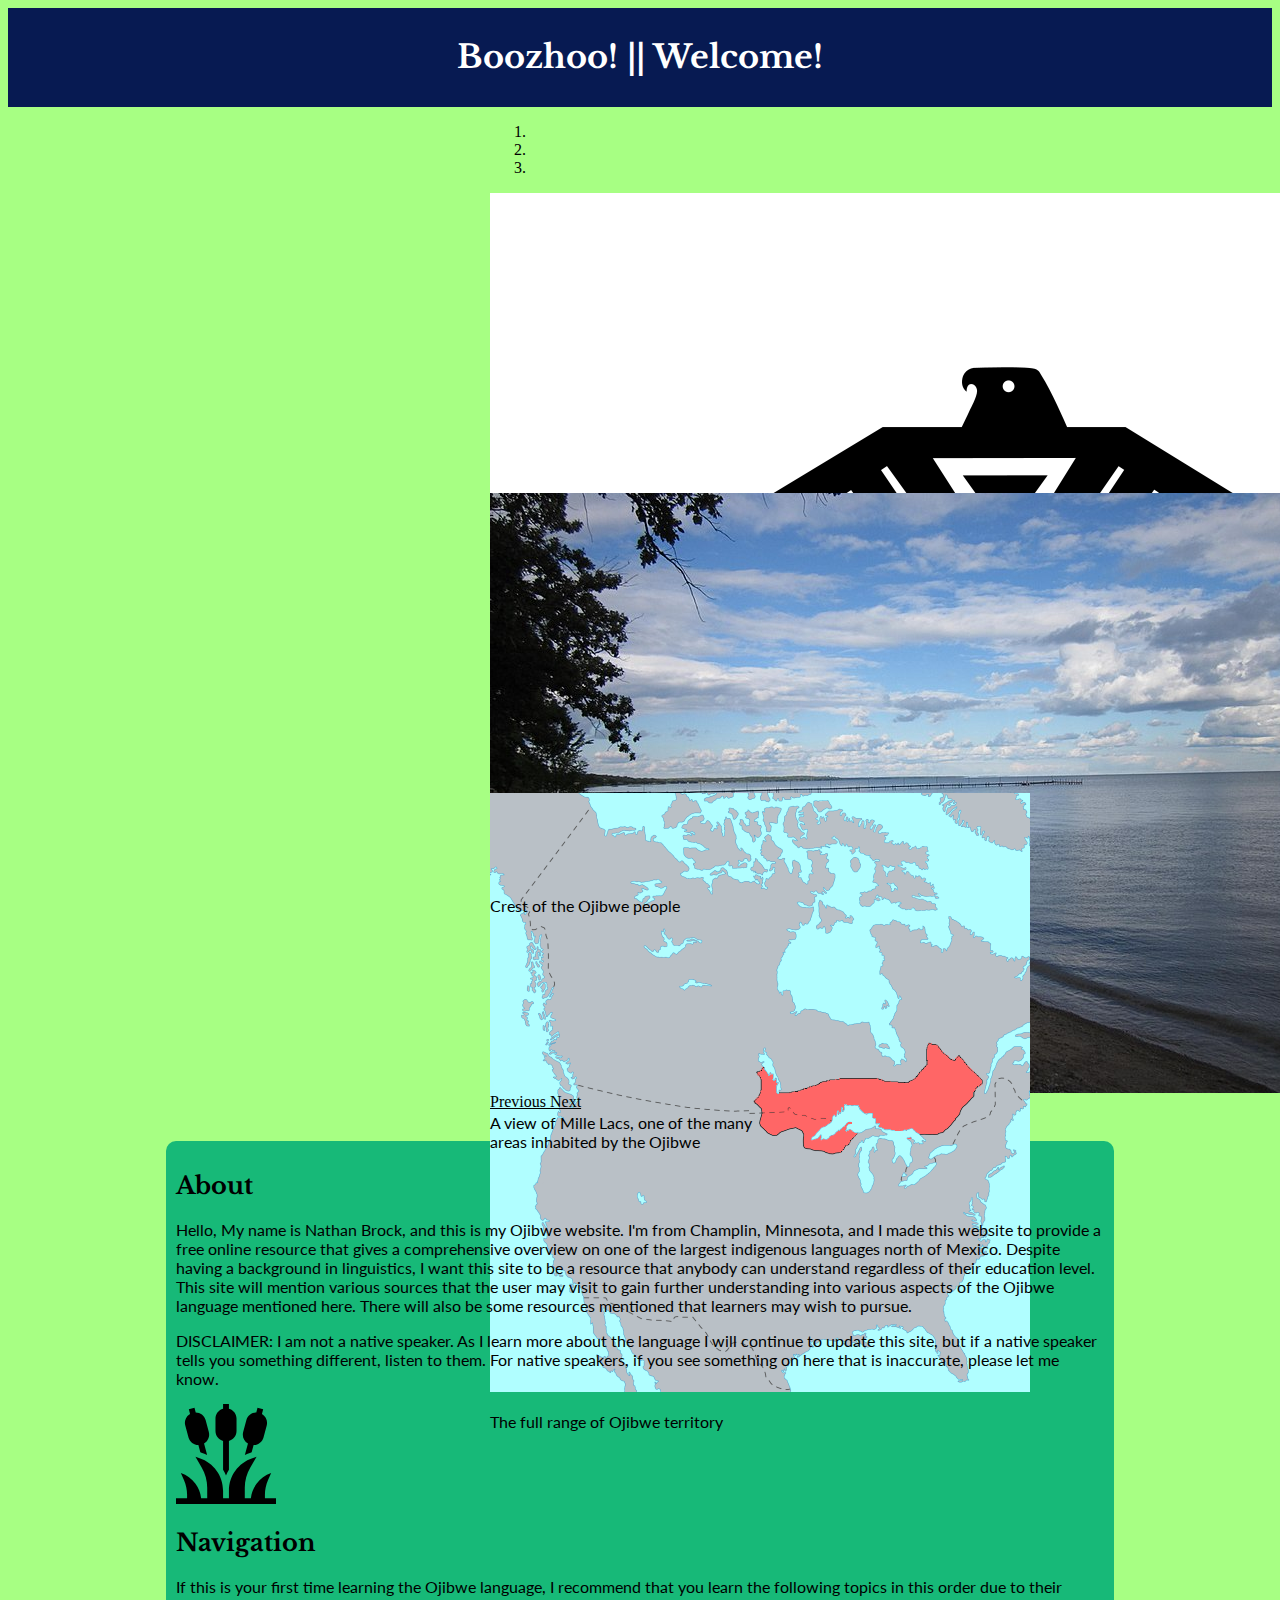
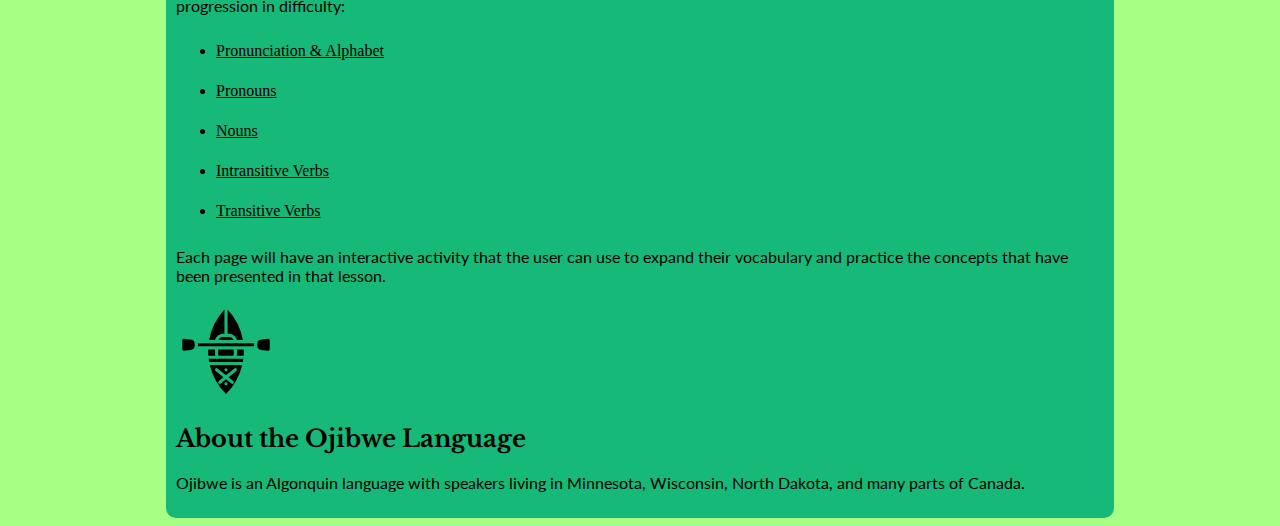
<file: index.html>
<!DOCTYPE html>
<html>
    <head>
        <title>Welcome Page</title>
        <link href="ojb_style.css" rel="stylesheet" type="text/css" />
        <!-- bootstrap jquery -->
    <script
    src="https://code.jquery.com/jquery-3.5.1.slim.min.js"
    integrity="sha384-DfXdz2htPH0lsSSs5nCTpuj/zy4C+OGpamoFVy38MVBnE+IbbVYUew+OrCXaRkfj"
    crossorigin="anonymous"
  ></script>
  <script
    src="https://cdn.jsdelivr.net/npm/popper.js@1.16.0/dist/umd/popper.min.js"
    integrity="sha384-Q6E9RHvbIyZFJoft+2mJbHaEWldlvI9IOYy5n3zV9zzTtmI3UksdQRVvoxMfooAo"
    crossorigin="anonymous"
  ></script>
  <!-- bootstrap cdn -->
  <link
    rel="stylesheet"
    href="https://stackpath.bootstrapcdn.com/bootstrap/4.5.0/css/bootstrap.min.css"
    integrity="sha384-9aIt2nRpC12Uk9gS9baDl411NQApFmC26EwAOH8WgZl5MYYxFfc+NcPb1dKGj7Sk"
    crossorigin="anonymous"
  />
  <script
    src="https://stackpath.bootstrapcdn.com/bootstrap/4.5.0/js/bootstrap.min.js"
    integrity="sha384-OgVRvuATP1z7JjHLkuOU7Xw704+h835Lr+6QL9UvYjZE3Ipu6Tp75j7Bh/kR0JKI"
    crossorigin="anonymous"
  ></script>

  <!-- Google fonts -->
  <link href="https://fonts.googleapis.com/css2?family=Libre+Baskerville&display=swap" rel="stylesheet">
  <link href="https://fonts.googleapis.com/css2?family=Lato&display=swap" rel="stylesheet">

    </head>

    <body>

        <div id="head">
            <h1>Boozhoo! || Welcome!</h1>
        </div>

        <div id="carousel" class="carousel slide" data-ride="carousel" data-interval="3000">
            <ol class="carousel-indicators">
              <li class="dash" data-target="#carousel" data-slide-to="0" class="active"></li>
              <li class="dash" data-target="#carousel" data-slide-to="1"></li>
              <li class="dash" data-target="#carousel" data-slide-to="2"></li>
            </ol>
            <div class="carousel-inner">
              <div class="carousel-item active">
                <img src="images/crest.png" class="d-block w-100" alt="crest">
                <div class="carousel-caption d-none d-md-block">
                  <p class="text">Crest of the Ojibwe people</p>
                </div>
              </div>
              <div class="carousel-item">
                <img src="images/mille_lacs.jpg" class="d-block w-100" alt="mille-lacs.">
                <div class="carousel-caption d-none d-md-block">
                  <p class="text">A view of Mille Lacs, one of the many areas inhabited by the Ojibwe</p>
                </div>
              </div>
              <div class="carousel-item">
                <img src="images/range.png" class="d-block w-100" alt="range">
                <div class="carousel-caption d-none d-md-block">
                  <p class="text">The full range of Ojibwe territory</p>
                </div>
              </div>
            </div>
            <a class="carousel-control-prev" href="#carousel" role="button" data-slide="prev">
              <span class="carousel-control-prev-icon" aria-hidden="true"></span>
              <span class="sr-only">Previous</span>
            </a>
            <a class="carousel-control-next" href="#carousel" role="button" data-slide="next">
              <span class="carousel-control-next-icon" aria-hidden="true"></span>
              <span class="sr-only">Next</span>
            </a>
          </div>

          <div class="content">
            <h2 id="about">About</h2>
            <p>Hello, My name is Nathan Brock, and this is my Ojibwe website. I'm from Champlin, Minnesota, and I made this website
                to provide a free online resource that 
                gives a comprehensive overview on one of the largest indigenous languages north of Mexico. Despite having a background 
                in linguistics, I want this site to be a resource that anybody can understand regardless of their education level.
                This site will mention various sources that the user may visit to gain further understanding into various aspects 
                of the Ojibwe language mentioned here. There will also be some resources mentioned that learners may wish to pursue.
            </p>
            <p>DISCLAIMER: I am not a native speaker. As I learn more about the language I will continue to update this site, but if a 
                native speaker tells you something different, listen to them. For native speakers, if you see something on here that is 
                inaccurate, please let me know.
            </p>
                <img src="images/reeds.svg" class="extra-images">

                <h2>Navigation</h2>
                <p>If this is your first time learning the Ojibwe language, I recommend that you learn the following
                    topics in this order due to their progression in difficulty: 
                </p>

                <ul>
                    <li class="nav-list"><a href="pronunciation.html">Pronunciation & Alphabet</a></li>
                    <li class="nav-list"><a href="pronouns.html">Pronouns</a></li>
                    <li class="nav-list"><a href="nouns.html">Nouns</a></li>
                    <li class="nav-list"><a href="intransitive_verbs.html">Intransitive Verbs</a></li>
                    <li class="nav-list"><a href="transitive_verbs.html">Transitive Verbs</a></li>
                </ul>

                <p>Each page will have an interactive activity that the user can use to expand their vocabulary and practice the concepts 
                that have been presented in that lesson.
                </p>

                <img src="images/canoe.svg" class="extra-images">

            <div class="abt_ojb">
                <h2>About the Ojibwe Language</h2>
                <p>Ojibwe is an Algonquin language with speakers living in Minnesota, Wisconsin, North Dakota, and many parts of Canada.</p>
            </div>
        </div>
    </div>
        
    </body>

</html>
</file>
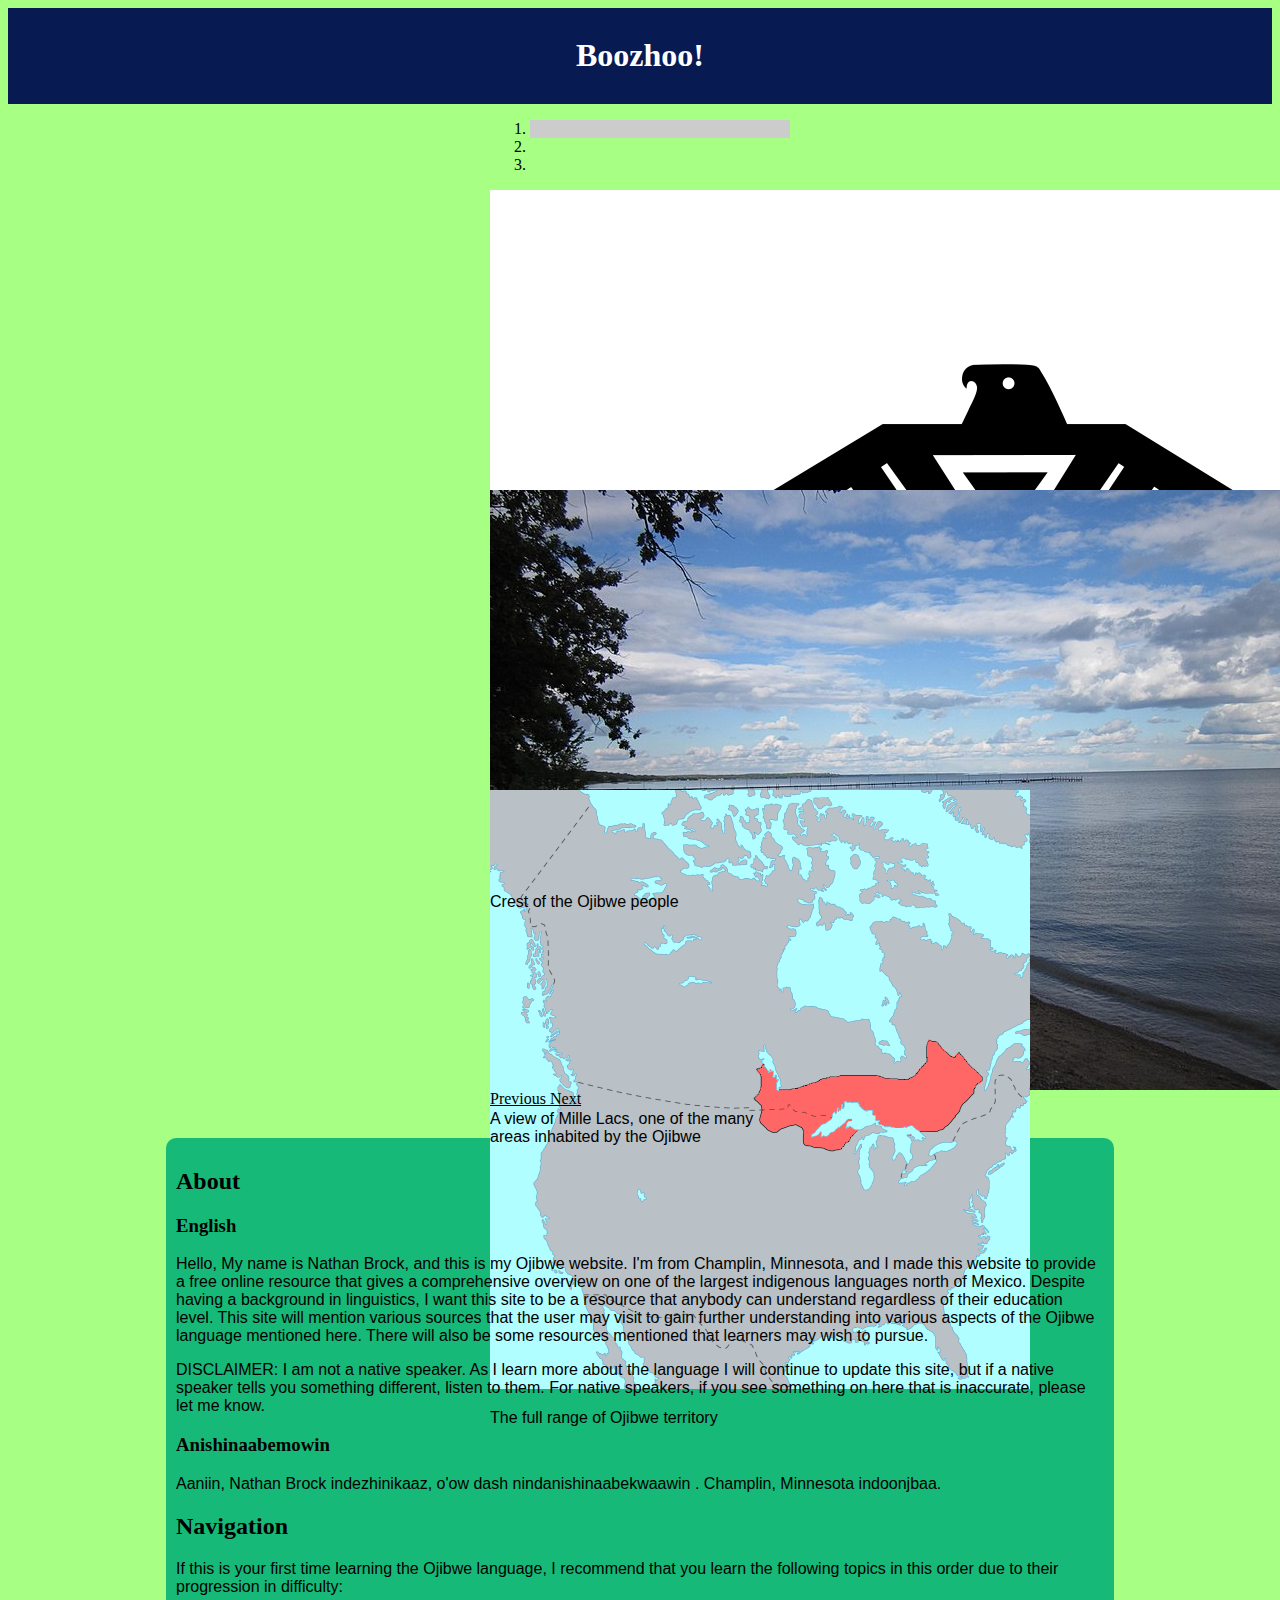
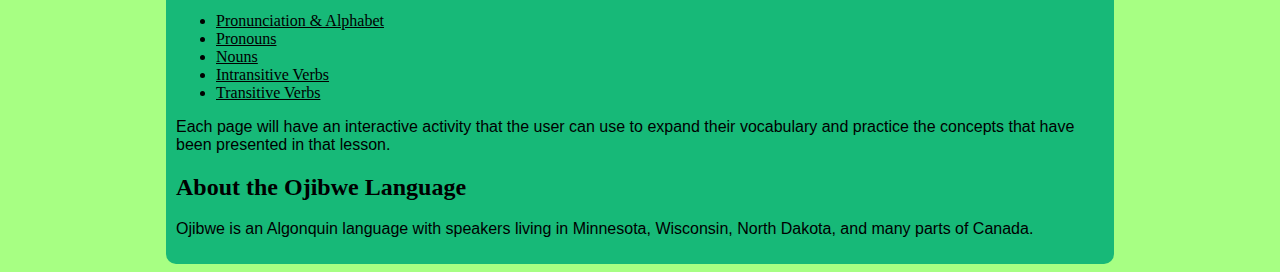
<file: homepage.html>
<!DOCTYPE html>
<html>
    <head>
        <title>Welcome Page</title>
        <link href="ojb_style.css" rel="stylesheet" type="text/css" />
        <!-- bootstrap jquery -->
    <script
    src="https://code.jquery.com/jquery-3.5.1.slim.min.js"
    integrity="sha384-DfXdz2htPH0lsSSs5nCTpuj/zy4C+OGpamoFVy38MVBnE+IbbVYUew+OrCXaRkfj"
    crossorigin="anonymous"
  ></script>
  <script
    src="https://cdn.jsdelivr.net/npm/popper.js@1.16.0/dist/umd/popper.min.js"
    integrity="sha384-Q6E9RHvbIyZFJoft+2mJbHaEWldlvI9IOYy5n3zV9zzTtmI3UksdQRVvoxMfooAo"
    crossorigin="anonymous"
  ></script>
  <!-- bootstrap cdn -->
  <link
    rel="stylesheet"
    href="https://stackpath.bootstrapcdn.com/bootstrap/4.5.0/css/bootstrap.min.css"
    integrity="sha384-9aIt2nRpC12Uk9gS9baDl411NQApFmC26EwAOH8WgZl5MYYxFfc+NcPb1dKGj7Sk"
    crossorigin="anonymous"
  />
  <script
    src="https://stackpath.bootstrapcdn.com/bootstrap/4.5.0/js/bootstrap.min.js"
    integrity="sha384-OgVRvuATP1z7JjHLkuOU7Xw704+h835Lr+6QL9UvYjZE3Ipu6Tp75j7Bh/kR0JKI"
    crossorigin="anonymous"
  ></script>
    </head>

    <body>

        <div id="head">
            <h1>Boozhoo!</h1>
        </div>

        <div id="carousel" class="carousel slide" data-ride="carousel" data-interval="3000">
            <ol class="carousel-indicators">
              <li data-target="#carousel" data-slide-to="0" class="active"></li>
              <li data-target="#carousel" data-slide-to="1"></li>
              <li data-target="#carousel" data-slide-to="2"></li>
            </ol>
            <div class="carousel-inner">
              <div class="carousel-item active">
                <img src="images/crest.png" class="d-block w-100" alt="crest">
                <div class="carousel-caption d-none d-md-block">
                  <p class="text">Crest of the Ojibwe people</p>
                </div>
              </div>
              <div class="carousel-item">
                <img src="images/mille_lacs.jpg" class="d-block w-100" alt="mille-lacs.">
                <div class="carousel-caption d-none d-md-block">
                  <p class="text">A view of Mille Lacs, one of the many areas inhabited by the Ojibwe</p>
                </div>
              </div>
              <div class="carousel-item">
                <img src="images/range.png" class="d-block w-100" alt="range">
                <div class="carousel-caption d-none d-md-block">
                  <p class="text">The full range of Ojibwe territory</p>
                </div>
              </div>
            </div>
            <a class="carousel-control-prev" href="#carousel" role="button" data-slide="prev">
              <span class="carousel-control-prev-icon" aria-hidden="true"></span>
              <span class="sr-only">Previous</span>
            </a>
            <a class="carousel-control-next" href="#carousel" role="button" data-slide="next">
              <span class="carousel-control-next-icon" aria-hidden="true"></span>
              <span class="sr-only">Next</span>
            </a>
          </div>

          <div class="content">
            <h2 id="about">About</h2>
            <h3>English</h3>
            <p>Hello, My name is Nathan Brock, and this is my Ojibwe website. I'm from Champlin, Minnesota, and I made this website
                to provide a free online resource that 
                gives a comprehensive overview on one of the largest indigenous languages north of Mexico. Despite having a background 
                in linguistics, I want this site to be a resource that anybody can understand regardless of their education level.
                This site will mention various sources that the user may visit to gain further understanding into various aspects 
                of the Ojibwe language mentioned here. There will also be some resources mentioned that learners may wish to pursue.
            </p>
            <p>DISCLAIMER: I am not a native speaker. As I learn more about the language I will continue to update this site, but if a 
                native speaker tells you something different, listen to them. For native speakers, if you see something on here that is 
                inaccurate, please let me know.
            </p>
            <h3>Anishinaabemowin</h3>
            <p>Aaniin, Nathan Brock indezhinikaaz, o'ow dash 
                nindanishinaabekwaawin <!--lit. my Ojibwe place until better translation found-->. 
                Champlin, Minnesota indoonjbaa.</p>

                <h2>Navigation</h2>
                <p>If this is your first time learning the Ojibwe language, I recommend that you learn the following
                    topics in this order due to their progression in difficulty: 
                </p>

                <ul>
                    <li><a href="pronunciation.html">Pronunciation & Alphabet</a></li>
                    <li><a href="pronouns.html">Pronouns</a></li>
                    <li><a href="nouns.html">Nouns</a></li>
                    <li><a href="intransitive_verbs.html">Intransitive Verbs</a></li>
                    <li><a href="transitive_verbs.html">Transitive Verbs</a></li>
                </ul>

                <p>Each page will have an interactive activity that the user can use to expand their vocabulary and practice the concepts 
                that have been presented in that lesson.
                </p>

            <div class="abt_ojb">
                <h2>About the Ojibwe Language</h2>
                <p>Ojibwe is an Algonquin language with speakers living in Minnesota, Wisconsin, North Dakota, and many parts of Canada.</p>
            </div>
        </div>
    </div>
        
    </body>

</html>
</file>
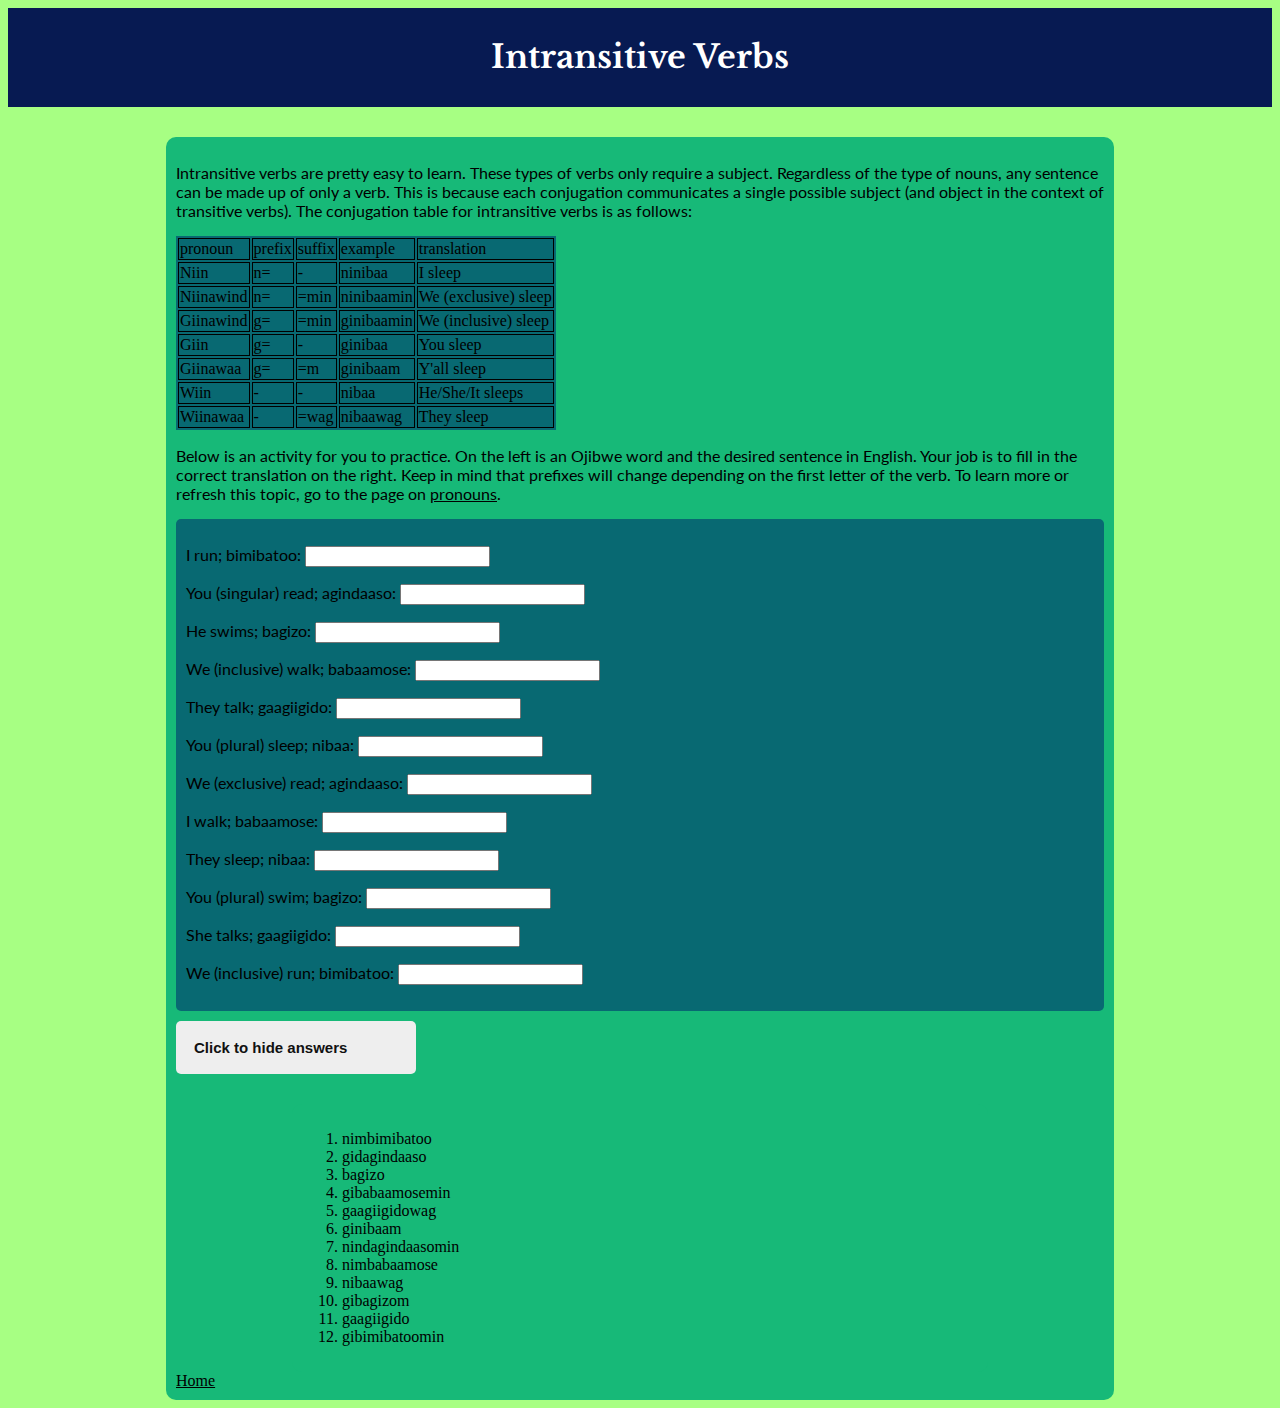
<file: intransitive_verbs.html>
<!DOCTYPE html>
<html>
    <head>
        <title>Intransitive Verbs</title>
        <link href="ojb_style.css" rel="stylesheet" type="text/css" />
                <!-- bootstrap jquery -->
    <script
    src="https://code.jquery.com/jquery-3.5.1.slim.min.js"
    integrity="sha384-DfXdz2htPH0lsSSs5nCTpuj/zy4C+OGpamoFVy38MVBnE+IbbVYUew+OrCXaRkfj"
    crossorigin="anonymous"
  ></script>
  <script
    src="https://cdn.jsdelivr.net/npm/popper.js@1.16.0/dist/umd/popper.min.js"
    integrity="sha384-Q6E9RHvbIyZFJoft+2mJbHaEWldlvI9IOYy5n3zV9zzTtmI3UksdQRVvoxMfooAo"
    crossorigin="anonymous"
  ></script>
  <!-- bootstrap cdn -->
  <link
    rel="stylesheet"
    href="https://stackpath.bootstrapcdn.com/bootstrap/4.5.0/css/bootstrap.min.css"
    integrity="sha384-9aIt2nRpC12Uk9gS9baDl411NQApFmC26EwAOH8WgZl5MYYxFfc+NcPb1dKGj7Sk"
    crossorigin="anonymous"
  />
  <script
    src="https://stackpath.bootstrapcdn.com/bootstrap/4.5.0/js/bootstrap.min.js"
    integrity="sha384-OgVRvuATP1z7JjHLkuOU7Xw704+h835Lr+6QL9UvYjZE3Ipu6Tp75j7Bh/kR0JKI"
    crossorigin="anonymous"
  ></script>
  
  <!-- Google fonts -->
  <link href="https://fonts.googleapis.com/css2?family=Libre+Baskerville&display=swap" rel="stylesheet">
  <link href="https://fonts.googleapis.com/css2?family=Lato&display=swap" rel="stylesheet">

    </head>
    <body>
        <div id="head">
            <h1>Intransitive Verbs</h1>
        </div>

        <div class="content">
            <p>Intransitive verbs are pretty easy to learn. These types of verbs only require a subject. Regardless of the type of nouns, any 
                sentence can be made up of only a verb. This is because each conjugation communicates a single possible subject (and object 
                in the context of transitive verbs). The conjugation table for intransitive verbs is as follows:
            </p>
            <table>
                <thead>
                    <tr>
                        <td>pronoun</td>
                        <td>prefix</td>
                        <td>suffix</td>
                        <td>example</td>
                        <td>translation</td>
                    </tr>
                </thead>
                <tbody>
                    <tr>
                        <td>Niin</td>
                        <td>n=</td>
                        <td>-</td>
                        <td>ninibaa</td>
                        <td>I sleep</td>
                    </tr>
                    <tr>
                        <td>Niinawind</td>
                        <td>n=</td>
                        <td>=min</td>
                        <td>ninibaamin</td>
                        <td>We (exclusive) sleep</td>
                    </tr>
                    <tr>
                        <td>Giinawind</td>
                        <td>g=</td>
                        <td>=min</td>
                        <td>ginibaamin</td>
                        <td>We (inclusive) sleep</td>
                    </tr>
                    <tr>
                        <td>Giin</td>
                        <td>g=</td>
                        <td>-</td>
                        <td>ginibaa</td>
                        <td>You sleep</td>
                    </tr>
                    <tr>
                        <td>Giinawaa</td>
                        <td>g=</td>
                        <td>=m</td>
                        <td>ginibaam</td>
                        <td>Y'all sleep</td>
                    </tr>
                    <tr>
                        <td>Wiin</td>
                        <td>-</td>
                        <td>-</td>
                        <td>nibaa</td>
                        <td>He/She/It sleeps</td>
                    </tr>
                    <tr>
                        <td>Wiinawaa</td>
                        <td>-</td>
                        <td>=wag</td>
                        <td>nibaawag</td>
                        <td>They sleep</td>
                    </tr>
                </tbody>
            </table>
            <p>Below is an activity for you to practice. On the left is an Ojibwe word and the desired sentence in English. Your job is to 
                fill in the correct translation on the right. Keep in mind that prefixes will change depending on the first letter of the 
                verb. To learn more or refresh this topic, go to the page on <a href="pronouns.html">pronouns</a>.
            </p>

            <form>
                <p>I run; bimibatoo: <input type="text" id="word1" name="word1" size="20" onchange="validate1(this);"/></p>
                <p>You (singular) read; agindaaso: <input type="text" id="word2" name="word2" size="20" onchange="validate2(this);" /></p>
                <p>He swims; bagizo: <input type="text" id="word3" name="word3" size="20" onchange="validate3(this);"/></p>
                <p>We (inclusive) walk; babaamose: <input type="text" id="word4" name="word4" size="20" onchange="validate4(this);"/></p>
                <p>They talk; gaagiigido: <input type="text" id="word5" name="word5" size="20" onchange="validate5(this);"/></p>
                <p>You (plural) sleep; nibaa: <input type="text" id="word6" name="word6" size="20" onchange="validate6(this);"/></p>
                <p>We (exclusive) read; agindaaso: <input type="text" id="word7" name="word7" size="20" onchange="validate7(this);"/></p>
                <p>I walk; babaamose: <input type="text" id="word8" name="word8" size="20" onchange="validate8(this);"/></p>
                <p>They sleep; nibaa: <input type="text" id="word9" name="word9" size="20" onchange="validate9(this);"/></p>
                <p>You (plural) swim; bagizo: <input type="text" id="word10" name="word10" size="20" onchange="validate10(this);"/></p>
                <p>She talks; gaagiigido: <input type="text" id="word11" name="word11" size="20" onchange="validate11(this);"/></p>
                <p>We (inclusive) run; bimibatoo: <input type="text" id="word12" name="word12" size="20" onchange="validate12(this);"/></p>
                <!--
                <p>word13: <input type="text" id="word13" name="word13" size="20" /></p>
                <p>word14: <input type="text" id="word14" name="word14" size="20" /></p>
                <p>word15: <input type="text" id="word15" name="word15" size="20" /></p>
                <p>word16: <input type="text" id="word16" name="word16" size="20" /></p>-->
            </form>

            <button type="button" class="collapsible">Click to hide answers</button>
            <div class="content">
                <ol>
                    <li>nimbimibatoo</li>
                    <li>gidagindaaso</li>
                    <li>bagizo</li>
                    <li>gibabaamosemin</li>
                    <li>gaagiigidowag</li>
                    <li>ginibaam</li>
                    <li>nindagindaasomin</li>
                    <li>nimbabaamose</li>
                    <li>nibaawag</li>
                    <li>gibagizom</li>
                    <li>gaagiigido</li>
                    <li>gibimibatoomin</li>
                </ol>
            </div>

            <a href="index.html">Home</a>
        </div>
        <script src="intransitive_verbs_activity.js"></script>
    </body>
</html>
</file>
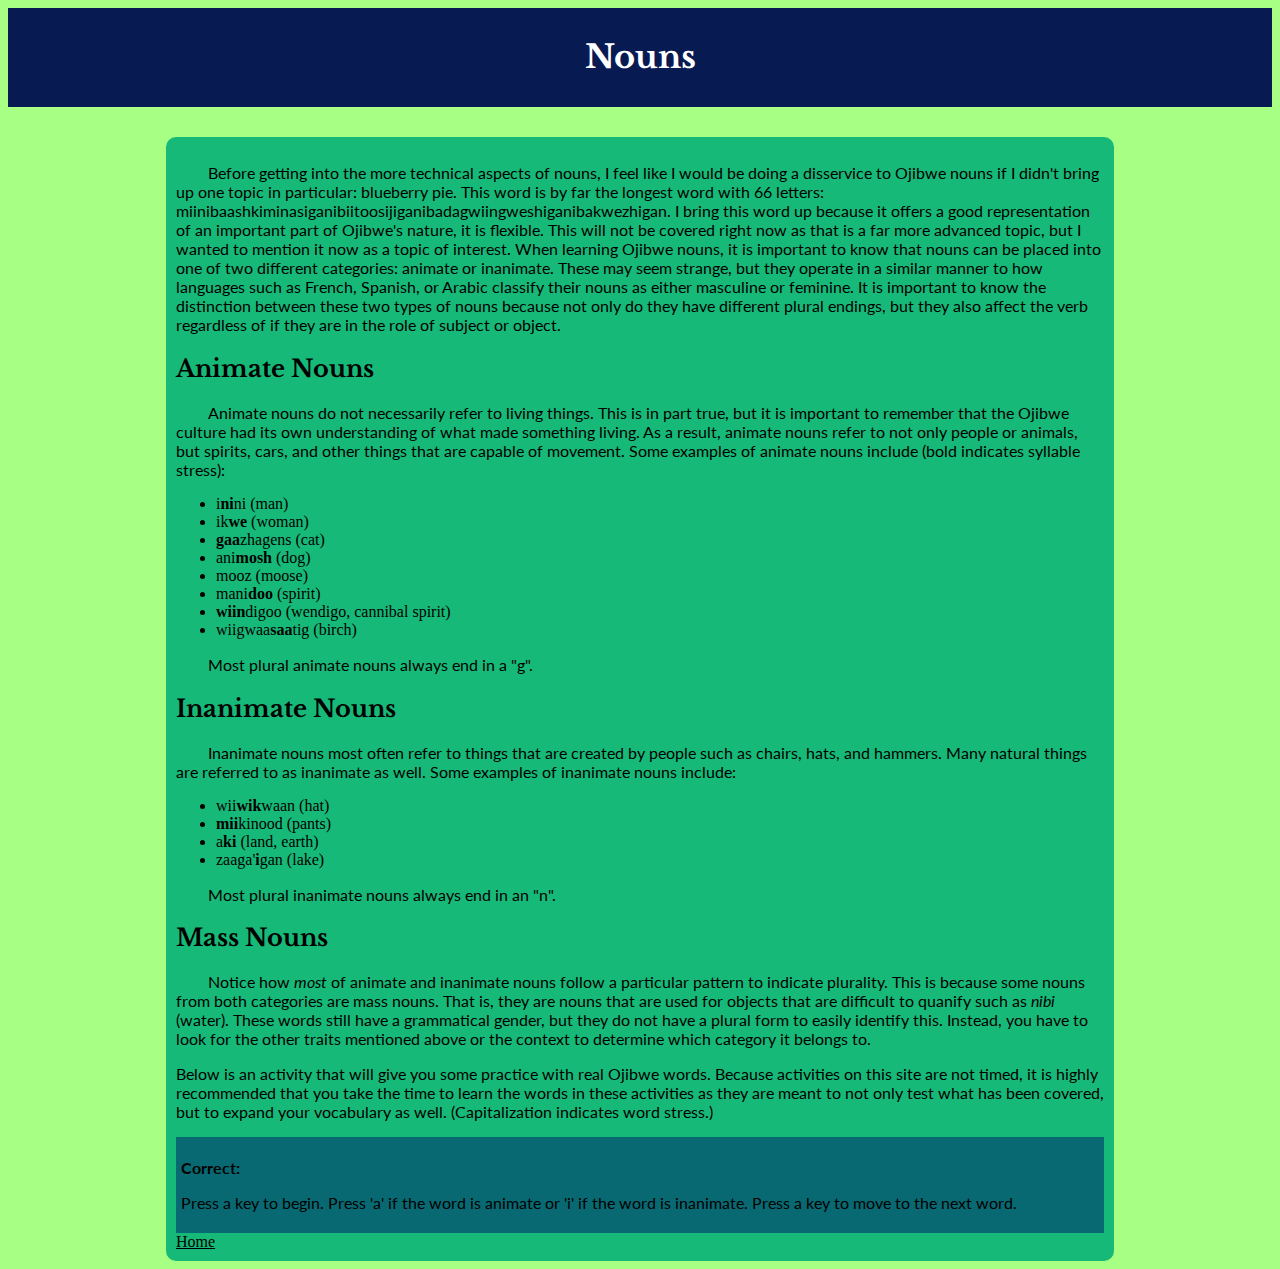
<file: nouns.html>
<!DOCTYPE html>
<html>
    <head>
        <title>Nouns</title>
        <link href="ojb_style.css" rel="stylesheet" type="text/css" />
                <!-- bootstrap jquery -->
    <script
    src="https://code.jquery.com/jquery-3.5.1.slim.min.js"
    integrity="sha384-DfXdz2htPH0lsSSs5nCTpuj/zy4C+OGpamoFVy38MVBnE+IbbVYUew+OrCXaRkfj"
    crossorigin="anonymous"
  ></script>
  <script
    src="https://cdn.jsdelivr.net/npm/popper.js@1.16.0/dist/umd/popper.min.js"
    integrity="sha384-Q6E9RHvbIyZFJoft+2mJbHaEWldlvI9IOYy5n3zV9zzTtmI3UksdQRVvoxMfooAo"
    crossorigin="anonymous"
  ></script>
  <!-- bootstrap cdn -->
  <link
    rel="stylesheet"
    href="https://stackpath.bootstrapcdn.com/bootstrap/4.5.0/css/bootstrap.min.css"
    integrity="sha384-9aIt2nRpC12Uk9gS9baDl411NQApFmC26EwAOH8WgZl5MYYxFfc+NcPb1dKGj7Sk"
    crossorigin="anonymous"
  />
  <script
    src="https://stackpath.bootstrapcdn.com/bootstrap/4.5.0/js/bootstrap.min.js"
    integrity="sha384-OgVRvuATP1z7JjHLkuOU7Xw704+h835Lr+6QL9UvYjZE3Ipu6Tp75j7Bh/kR0JKI"
    crossorigin="anonymous"
  ></script>
  
  <!-- Google fonts -->
  <link href="https://fonts.googleapis.com/css2?family=Libre+Baskerville&display=swap" rel="stylesheet">
  <link href="https://fonts.googleapis.com/css2?family=Lato&display=swap" rel="stylesheet">
  
    </head>
    <body>
        <div id="head">
            <h1>Nouns</h1>
        </div>
        <div class="content">
            <p style = "text-indent: 2em;">Before getting into the more technical aspects of nouns, I feel like I would 
                be doing a disservice to Ojibwe nouns if I didn't bring up one topic in particular: blueberry pie. 
                This word is by far the longest word with 66 letters: miinibaashkiminasiganibiitoosijiganibadagwiingweshiganibakwezhigan.
                I bring this word up because it offers a good representation of an important part of Ojibwe's nature, it is flexible.
                This will not be covered right now as that is a far more advanced topic, but I wanted to mention it now as a topic of interest. 
                When learning Ojibwe nouns, it is important to know that nouns can be placed into one of two different categories: animate 
                or inanimate. These may seem strange, but they operate in a similar manner to how languages such as French, Spanish, or 
                Arabic classify their nouns as either masculine or feminine. It is important to know the distinction between these two 
                types of nouns because not only do they have different plural endings, but they also affect the verb regardless of if 
                they are in the role of subject or object.
            </p>
            <h2>Animate Nouns</h2>
                <p style = "text-indent: 2em;">  
                Animate nouns do not necessarily refer to living things. This is in part true, but it is important to remember that 
                the Ojibwe culture had its own understanding of what made something living. As a result, animate nouns refer to 
                not only people or animals, but spirits, cars, and other things that are capable of movement. Some examples of 
                animate nouns include (bold indicates syllable stress):
                </p>

                <ul>
                    <li>i<b>ni</b>ni (man)</li>
                    <li>ik<b>we</b> (woman)</li>
                    <li><b>gaa</b>zhagens (cat)</li>
                    <li>ani<b>mosh</b> (dog)</li>
                    <li>mooz (moose)</li>
                    <li>mani<b>doo</b> (spirit)</li>
                    <li><b>wiin</b>digoo (wendigo, cannibal spirit)</li>
                    <li>wiigwaa<b>saa</b>tig (birch)</li>
                </ul>

                <p style = "text-indent: 2em;">Most plural animate nouns always end in a "g".
                </p>
            <h2>Inanimate Nouns</h2>
                <p style = "text-indent: 2em;">
                    Inanimate nouns most often refer to things that are created by people such as chairs, hats, and hammers. Many 
                    natural things are referred to as inanimate as well. Some examples of inanimate nouns include:
                </p>

                <ul>
                    <li>wii<b>wik</b>waan (hat)</li>
                    <li><b>mii</b>kinood (pants)</li>
                    <li>a<b>ki</b> (land, earth)</li>
                    <li>zaaga'<b>i</b>gan (lake)</li>
                </ul>

                <p style = "text-indent: 2em;">
                    Most plural inanimate nouns always end in an "n".
                </p>

                <h2>Mass Nouns</h2>
                <p style= "text-indent: 2em;">Notice how <i>most</i> of animate and inanimate nouns follow a particular pattern to 
                indicate plurality. This is because some nouns from both categories are mass nouns. That is, they are nouns that are 
                used for objects that are difficult to quanify such as <i>nibi</i> (water). These words still have a grammatical gender, 
                but they do not have a plural form to easily identify this. Instead, you have to look for the other traits mentioned 
                above or the context to determine which category it belongs to.</p>
                
                <p>Below is an activity that will give you some practice with real Ojibwe words. Because activities on this site are 
                    not timed, it is highly recommended that you take the time to learn the words in these activities as they are meant 
                    to not only test what has been covered, but to expand your vocabulary as well. (Capitalization indicates word 
                    stress.)
                </p>

            <div class="activity">
                <div class="win">
                    <p>Correct:</p>
                    <p id="answer"></p>
                    <p id="wins"></p>
                </div>
                <p>Press a key to begin. Press 'a' if the word is animate or 'i' if the word is inanimate. Press a key to move to the 
                    next word.
                </p>
                <p id="word"></p>
            </div>
            <a href="index.html">Home</a>
        </div>
        <script src="noun_activity.js"></script>
    </body>
</html>
</file>
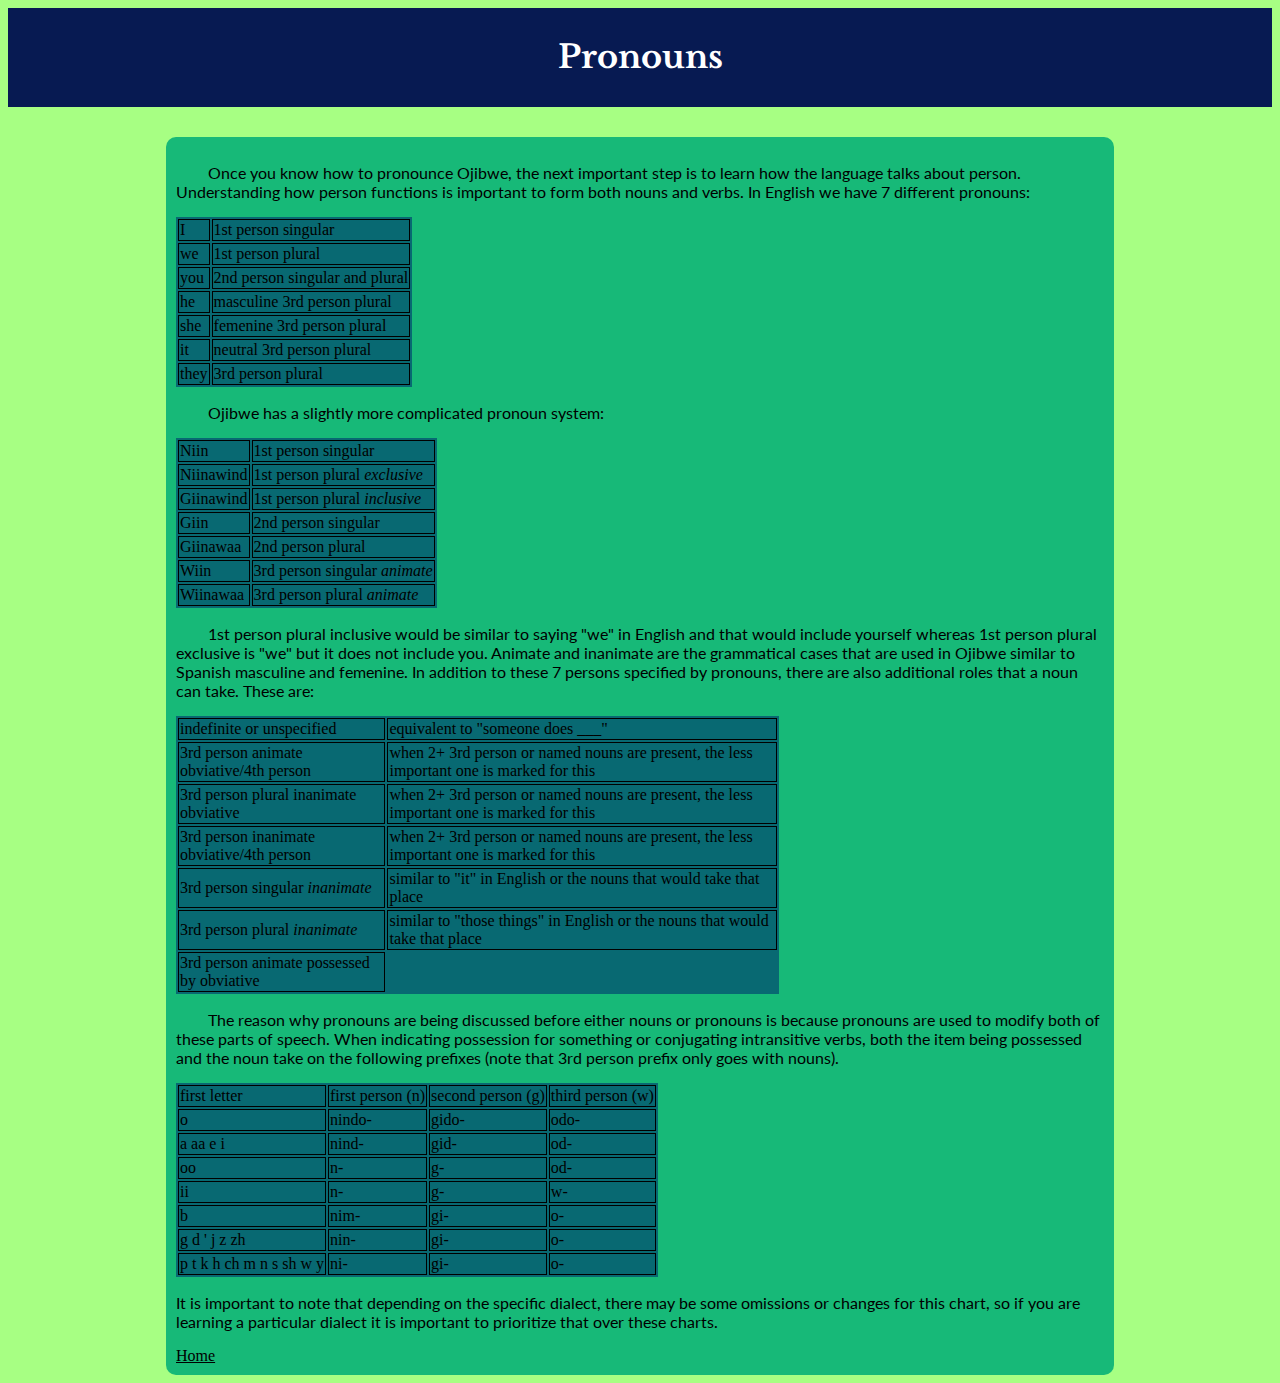
<file: pronouns.html>
<!DOCTYPE html>
<html>
    <head>
        <title>Pronouns</title>
        <link href="ojb_style.css" rel="stylesheet" type="text/css" />
                <!-- bootstrap jquery -->
    <script
    src="https://code.jquery.com/jquery-3.5.1.slim.min.js"
    integrity="sha384-DfXdz2htPH0lsSSs5nCTpuj/zy4C+OGpamoFVy38MVBnE+IbbVYUew+OrCXaRkfj"
    crossorigin="anonymous"
  ></script>
  <script
    src="https://cdn.jsdelivr.net/npm/popper.js@1.16.0/dist/umd/popper.min.js"
    integrity="sha384-Q6E9RHvbIyZFJoft+2mJbHaEWldlvI9IOYy5n3zV9zzTtmI3UksdQRVvoxMfooAo"
    crossorigin="anonymous"
  ></script>
  <!-- bootstrap cdn -->
  <link
    rel="stylesheet"
    href="https://stackpath.bootstrapcdn.com/bootstrap/4.5.0/css/bootstrap.min.css"
    integrity="sha384-9aIt2nRpC12Uk9gS9baDl411NQApFmC26EwAOH8WgZl5MYYxFfc+NcPb1dKGj7Sk"
    crossorigin="anonymous"
  />
  <script
    src="https://stackpath.bootstrapcdn.com/bootstrap/4.5.0/js/bootstrap.min.js"
    integrity="sha384-OgVRvuATP1z7JjHLkuOU7Xw704+h835Lr+6QL9UvYjZE3Ipu6Tp75j7Bh/kR0JKI"
    crossorigin="anonymous"
  ></script>

  
  <!-- Google fonts -->
  <link href="https://fonts.googleapis.com/css2?family=Libre+Baskerville&display=swap" rel="stylesheet">
  <link href="https://fonts.googleapis.com/css2?family=Lato&display=swap" rel="stylesheet">

    </head>
    <body>
        <div id="head">
            <h1>Pronouns</h1>
        </div>
        <div class="content">
            <p style="text-indent: 2em;">Once you know how to pronounce Ojibwe, the next important step is to learn how the language talks 
            about person. Understanding how person functions is important to form both nouns and verbs. In English we have 7 different 
            pronouns:</p>
            <table>
                <tr>
                    <td>I</td>
                    <td>1st person singular</td>
                </tr>
                <tr>
                    <td>we</td>
                    <td>1st person plural</td>
                </tr>
                <tr>
                    <td>you</td>
                    <td>2nd person singular and plural</td>
                </tr>
                <tr>
                    <td>he</td>
                    <td>masculine 3rd person plural</td>
                </tr>
                <tr>
                    <td>she</td>
                    <td>femenine 3rd person plural</td>
                </tr>
                <tr>
                    <td>it</td>
                    <td>neutral 3rd person plural</td>
                </tr>
                <tr>
                    <td>they</td>
                    <td>3rd person plural</td>
                </tr>
            </table>
            <p style="text-indent: 2em;">
            Ojibwe has a slightly more complicated pronoun system:</p>
            <table>
                <tr>
                    <td>Niin</td>
                    <td>1st person singular</td>
                </tr>
                <tr>
                    <td>Niinawind</td>
                    <td>1st person plural <i>exclusive</i></td>
                </tr>
                <tr>
                    <td>Giinawind</td>
                    <td>1st person plural <i>inclusive</i></td>
                </tr>
                <tr>
                    <td>Giin</td>
                    <td>2nd person singular</td>
                </tr>
                <tr>
                    <td>Giinawaa</td>
                    <td>2nd person plural</td>
                </tr>
                <tr>
                    <td>Wiin</td>
                    <td>3rd person singular <i>animate</i></td>
                </tr>
                <tr>
                    <td>Wiinawaa</td>
                    <td>3rd person plural <i>animate</i></td>
                </tr>
            </table>

            <p style="text-indent: 2em;">1st person plural inclusive would be similar to saying "we" in English and that would include 
                yourself whereas 1st person plural exclusive is "we" but it does not include you. Animate and inanimate are the 
                grammatical cases that are used in Ojibwe similar to Spanish masculine and femenine.
                In addition to these 7 persons specified by pronouns, there are also additional roles that a noun 
                can take. These are: </p>
            <table>
                <tr>
                    <td>indefinite or unspecified</td>
                    <td>equivalent to "someone does ___"</td>
                </tr>
                <tr>
                    <td>3rd person animate obviative/4th person</td>
                    <td>when 2+ 3rd person or named nouns are present, the less important one is marked for this</td>
                </tr>
                <tr>
                    <td>3rd person plural inanimate obviative</td>
                    <td>when 2+ 3rd person or named nouns are present, the less important one is marked for this</td>
                </tr>
                <tr>
                    <td>3rd person inanimate obviative/4th person</td>
                    <td>when 2+ 3rd person or named nouns are present, the less important one is marked for this</td>
                </tr>
                <tr>
                    <td>3rd person singular <i>inanimate</i></td>
                    <td>similar to "it" in English or the nouns that would take that place</td>
                </tr>
                <tr>
                    <td>3rd person plural <i>inanimate</i></td>
                    <td>similar to "those things" in English or the nouns that would take that place</td>
                </tr>
                <tr>
                    <td>3rd person animate possessed by obviative</td>
                </tr>
            </table>

            <p style="text-indent: 2em;">The reason why pronouns are being discussed before either nouns or pronouns is because pronouns 
            are used to modify both of these parts of speech. When indicating possession for something or conjugating intransitive verbs, 
            both the item being possessed and the noun take on the following prefixes (note that 3rd person prefix only goes with nouns).</p>

            <table>
                <tr>
                    <td>first letter</td>
                    <td>first person (n)</td>
                    <td>second person (g)</td>
                    <td>third person (w)</td>
                </tr>
                <tr>
                    <td>o</td>
                    <td>nindo-</td>
                    <td>gido-</td>
                    <td>odo-</td>
                </tr>
                <tr>
                    <td>a aa e i</td>
                    <td>nind-</td>
                    <td>gid-</td>
                    <td>od-</td>
                </tr>
                <tr>
                    <td>oo</td>
                    <td>n-</td>
                    <td>g-</td>
                    <td>od-</td>
                </tr>
                <tr>
                    <td>ii</td>
                    <td>n-</td>
                    <td>g-</td>
                    <td>w-</td>
                </tr>
                <tr>
                    <td>b</td>
                    <td>nim-</td>
                    <td>gi-</td>
                    <td>o-</td>
                </tr>
                <tr>
                    <td>g d ' j z zh</td>
                    <td>nin-</td>
                    <td>gi-</td>
                    <td>o-</td>
                </tr>
                <tr>
                    <td>p t k h ch m n s sh w y</td>
                    <td>ni-</td>
                    <td>gi-</td>
                    <td>o-</td>
                </tr>
            </table>

            <p>It is important to note that depending on the specific dialect, there may be some omissions or changes for this chart, 
                so if you are learning a particular dialect it is important to prioritize that over these charts.
            </p>

            <a href="index.html">Home</a>
        </div>
    </body>
</html>
</file>
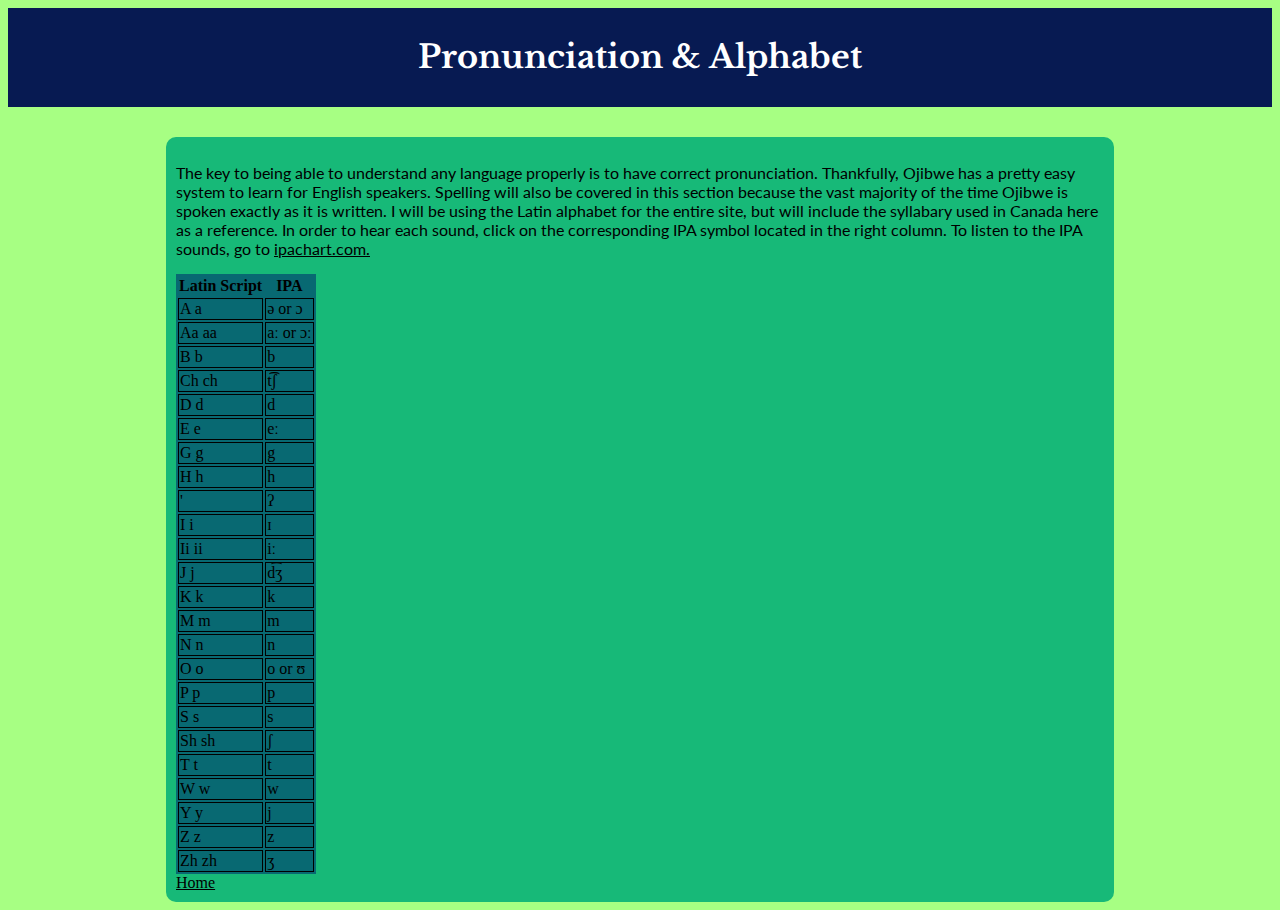
<file: pronunciation.html>
<!DOCTYPE html>
<html>
    <head>
        <title>Pronunciation & Alphabet</title>
        <link href="ojb_style.css" rel="stylesheet" type="text/css" />
                <!-- bootstrap jquery -->
    <script
    src="https://code.jquery.com/jquery-3.5.1.slim.min.js"
    integrity="sha384-DfXdz2htPH0lsSSs5nCTpuj/zy4C+OGpamoFVy38MVBnE+IbbVYUew+OrCXaRkfj"
    crossorigin="anonymous"
  ></script>
  <script
    src="https://cdn.jsdelivr.net/npm/popper.js@1.16.0/dist/umd/popper.min.js"
    integrity="sha384-Q6E9RHvbIyZFJoft+2mJbHaEWldlvI9IOYy5n3zV9zzTtmI3UksdQRVvoxMfooAo"
    crossorigin="anonymous"
  ></script>
  <!-- bootstrap cdn -->
  <link
    rel="stylesheet"
    href="https://stackpath.bootstrapcdn.com/bootstrap/4.5.0/css/bootstrap.min.css"
    integrity="sha384-9aIt2nRpC12Uk9gS9baDl411NQApFmC26EwAOH8WgZl5MYYxFfc+NcPb1dKGj7Sk"
    crossorigin="anonymous"
  />
  <script
    src="https://stackpath.bootstrapcdn.com/bootstrap/4.5.0/js/bootstrap.min.js"
    integrity="sha384-OgVRvuATP1z7JjHLkuOU7Xw704+h835Lr+6QL9UvYjZE3Ipu6Tp75j7Bh/kR0JKI"
    crossorigin="anonymous"
  ></script>

  <!-- Google fonts -->
  <link href="https://fonts.googleapis.com/css2?family=Libre+Baskerville&display=swap" rel="stylesheet">
  <link href="https://fonts.googleapis.com/css2?family=Lato&display=swap" rel="stylesheet">

    </head>
    <body>
        <div id="head">
            <h1>Pronunciation & Alphabet</h1>
        </div>

        <div class="content">
            <p>The key to being able to understand any language properly is to have correct 
                pronunciation. Thankfully, Ojibwe has a pretty easy system to learn for English
                speakers. Spelling will also be covered in this section because the vast majority
                of the time Ojibwe is spoken exactly as it is written. I will be using the Latin 
                alphabet for the entire site, but will include the syllabary used in Canada here
                as a reference. In order to hear each sound, click on the corresponding IPA symbol
                located in the right column. To listen to the IPA sounds, go to 
                <a href="https://www.ipachart.com/">ipachart.com.</a>
            </p>

            <table>
                <thead>
                    <tr>
                        <th>Latin Script</th>
                        <th>IPA</th>
                    </tr>
                </thead>
                <tbody>
                    <tr>
                        <td>A a</td>
                        <td>ə or ɔ</td>
                    </tr>
                    <tr>
                        <td>Aa aa</td>
                        <td>aː or ɔː</td>
                    </tr>
                    <tr>
                        <td>B b</td>
                        <td>b</td>
                    </tr>
                    <tr>
                        <td>Ch ch</td>
                        <td>t͡ʃ</td>
                    </tr>
                    <tr>
                        <td>D d</td>
                        <td>d</td>
                    </tr>
                    <tr>
                        <td>E e</td>
                        <td>eː</td>
                    </tr>
                    <tr>
                        <td>G g</td>
                        <td>g</td>
                    </tr>
                    <tr>
                        <td>H h</td>
                        <td>h</td>
                    </tr>
                    <tr>
                        <td>'</td>
                        <td>ʔ</td>
                    </tr>
                    <tr>
                        <td>I i</td>
                        <td>ɪ</td>
                    </tr>
                    <tr>
                        <td>Ii ii</td>
                        <td>iː</td>
                    </tr>
                    <tr>
                        <td>J j</td>
                        <td>d͡ʒ</td>
                    </tr>
                    <tr>
                        <td>K k</td>
                        <td>k</td>
                    </tr>
                    <tr>
                        <td>M m</td>
                        <td>m</td>
                    </tr>
                    <tr>
                        <td>N n</td>
                        <td>n</td>
                    </tr>
                    <tr>
                        <td>O o</td>
                        <td>o or ʊ</td>
                    </tr>
                    <tr>
                        <td>P p</td>
                        <td>p</td>
                    </tr>
                    <tr>
                        <td>S s</td>
                        <td>s</td>
                    </tr>
                    <tr>
                        <td>Sh sh</td>
                        <td>ʃ</td>
                    </tr>
                    <tr>
                        <td>T t</td>
                        <td>t</td>
                    </tr>
                    <tr>
                        <td>W w</td>
                        <td>w</td>
                    </tr>
                    <tr>
                        <td>Y y</td>
                        <td>j</td>
                    </tr>
                    <tr>
                        <td>Z z</td>
                        <td>z</td>
                    </tr>
                    <tr>
                        <td>Zh zh</td>
                        <td>ʒ</td>
                    </tr>
                </tbody>
            </table>

            <a href="index.html">Home</a>
        </div>
        
    </body>
</html>
</file>
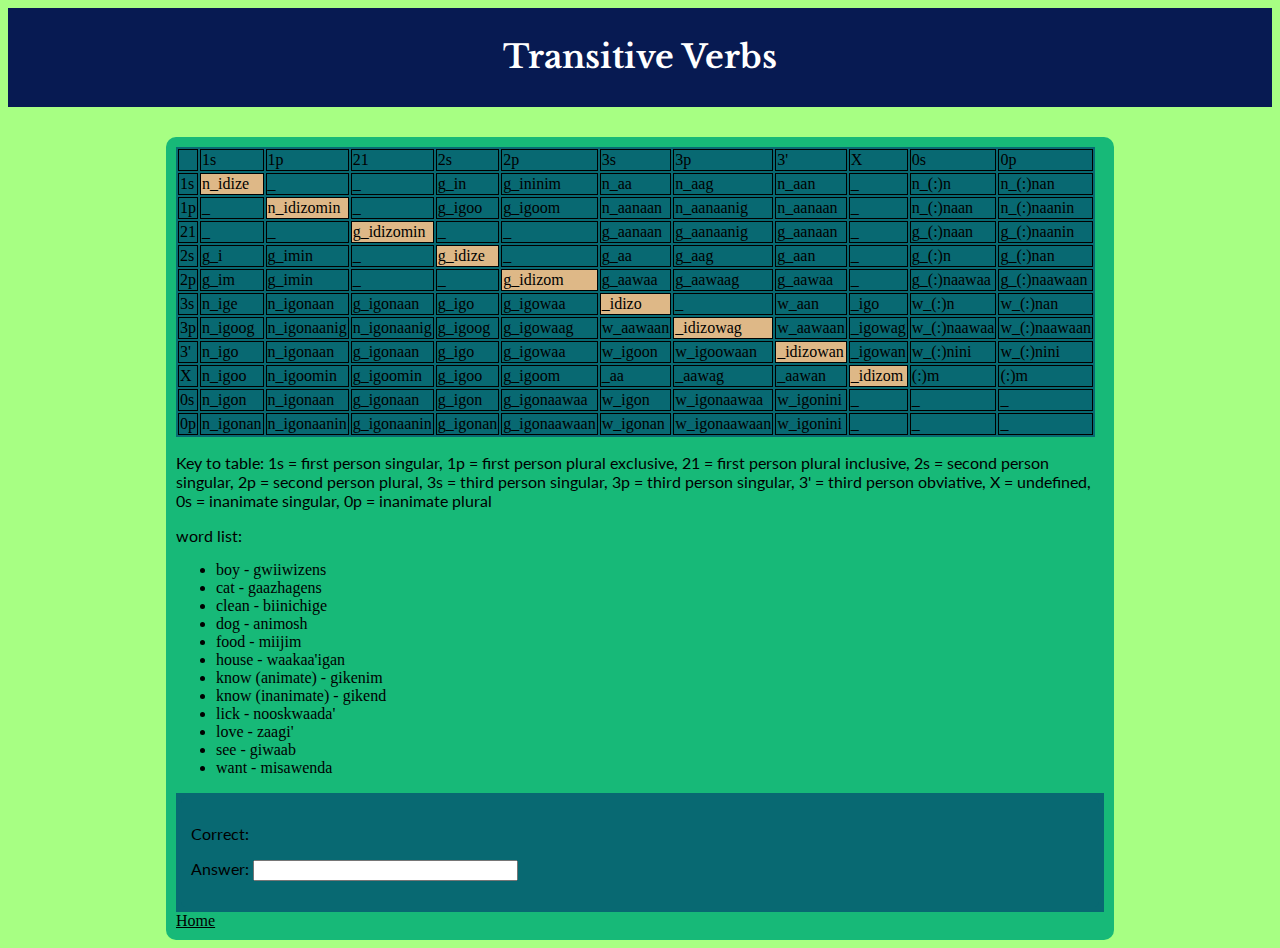
<file: transitive_verbs.html>
<!DOCTYPE html>
<html>
    <head>
        <title>Transitive Verbs</title>
        <link href="ojb_style.css" rel="stylesheet" type="text/css" />
                <!-- bootstrap jquery -->
    <script
    src="https://code.jquery.com/jquery-3.5.1.slim.min.js"
    integrity="sha384-DfXdz2htPH0lsSSs5nCTpuj/zy4C+OGpamoFVy38MVBnE+IbbVYUew+OrCXaRkfj"
    crossorigin="anonymous"
  ></script>
  <script
    src="https://cdn.jsdelivr.net/npm/popper.js@1.16.0/dist/umd/popper.min.js"
    integrity="sha384-Q6E9RHvbIyZFJoft+2mJbHaEWldlvI9IOYy5n3zV9zzTtmI3UksdQRVvoxMfooAo"
    crossorigin="anonymous"
  ></script>
  <!-- bootstrap cdn -->
  <link
    rel="stylesheet"
    href="https://stackpath.bootstrapcdn.com/bootstrap/4.5.0/css/bootstrap.min.css"
    integrity="sha384-9aIt2nRpC12Uk9gS9baDl411NQApFmC26EwAOH8WgZl5MYYxFfc+NcPb1dKGj7Sk"
    crossorigin="anonymous"
  />
  <script
    src="https://stackpath.bootstrapcdn.com/bootstrap/4.5.0/js/bootstrap.min.js"
    integrity="sha384-OgVRvuATP1z7JjHLkuOU7Xw704+h835Lr+6QL9UvYjZE3Ipu6Tp75j7Bh/kR0JKI"
    crossorigin="anonymous"
  ></script>
  
  <!-- Google fonts -->
  <link href="https://fonts.googleapis.com/css2?family=Libre+Baskerville&display=swap" rel="stylesheet">
  <link href="https://fonts.googleapis.com/css2?family=Lato&display=swap" rel="stylesheet">

    </head>
    <body>
        <div id="head">
            <h1>Transitive Verbs</h1>
        </div>

        <div class="content">
            
                <div class="scroll">
                    <table>
                    <tr>
                        <td></td>
                        <td>1s</td>
                        <td>1p</td>
                        <td>21</td>
                        <td>2s</td>
                        <td>2p</td>
                        <td>3s</td>
                        <td>3p</td>
                        <td>3'</td>
                        <td>X</td>
                        <td>0s</td>
                        <td>0p</td>
                    </tr>
                    <tr>
                        <td>1s</td>
                        <td class="reflexive">n_idize</td>
                        <td>_</td>
                        <td>_</td>
                        <td>g_in</td>
                        <td>g_ininim</td>
                        <td>n_aa</td>
                        <td>n_aag</td>
                        <td>n_aan</td>
                        <td>_</td>
                        <td>n_(:)n</td>
                        <td>n_(:)nan</td>
                    </tr>
                    <tr>
                        <td>1p</td>
                        <td>_</td>
                        <td class="reflexive">n_idizomin</td>
                        <td>_</td>
                        <td>g_igoo</td>
                        <td>g_igoom</td>
                        <td>n_aanaan</td>
                        <td>n_aanaanig</td>
                        <td>n_aanaan</td>
                        <td>_</td>
                        <td>n_(:)naan</td>
                        <td>n_(:)naanin</td>
                    </tr>
                    <tr>
                        <td>21</td>
                        <td>_</td>
                        <td>_</td>
                        <td class="reflexive">g_idizomin</td>
                        <td>_</td>
                        <td>_</td>
                        <td>g_aanaan</td>
                        <td>g_aanaanig</td>
                        <td>g_aanaan</td>
                        <td>_</td>
                        <td>g_(:)naan</td>
                        <td>g_(:)naanin</td>
                    </tr>
                    <tr>
                        <td>2s</td>
                        <td>g_i</td>
                        <td>g_imin</td>
                        <td>_</td>
                        <td class="reflexive">g_idize</td>
                        <td>_</td>
                        <td>g_aa</td>
                        <td>g_aag</td>
                        <td>g_aan</td>
                        <td>_</td>
                        <td>g_(:)n</td>
                        <td>g_(:)nan</td>
                    </tr>
                    <tr>
                        <td>2p</td>
                        <td>g_im</td>
                        <td>g_imin</td>
                        <td>_</td>
                        <td>_</td>
                        <td class="reflexive">g_idizom</td>
                        <td>g_aawaa</td>
                        <td>g_aawaag</td>
                        <td>g_aawaa</td>
                        <td>_</td>
                        <td>g_(:)naawaa</td>
                        <td>g_(:)naawaan</td>
                    </tr>
                    <tr>
                        <td>3s</td>
                        <td>n_ige</td>
                        <td>n_igonaan</td>
                        <td>g_igonaan</td>
                        <td>g_igo</td>
                        <td>g_igowaa</td>
                        <td class="reflexive">_idizo</td>
                        <td>_</td>
                        <td>w_aan</td>
                        <td>_igo</td>
                        <td>w_(:)n</td>
                        <td>w_(:)nan</td>
                    </tr>
                    <tr>
                        <td>3p</td>
                        <td>n_igoog</td>
                        <td>n_igonaanig</td>
                        <td>n_igonaanig</td>
                        <td>g_igoog</td>
                        <td>g_igowaag</td>
                        <td>w_aawaan</td>
                        <td class="reflexive">_idizowag</td>
                        <td>w_aawaan</td>
                        <td>_igowag</td>
                        <td>w_(:)naawaa</td>
                        <td>w_(:)naawaan</td>
                    </tr>
                    <tr>
                        <td>3'</td>
                        <td>n_igo</td>
                        <td>n_igonaan</td>
                        <td>g_igonaan</td>
                        <td>g_igo</td>
                        <td>g_igowaa</td>
                        <td>w_igoon</td>
                        <td>w_igoowaan</td>
                        <td class="reflexive">_idizowan</td>
                        <td>_igowan</td>
                        <td>w_(:)nini</td>
                        <td>w_(:)nini</td>
                    </tr>
                    <tr>
                        <td>X</td>
                        <td>n_igoo</td>
                        <td>n_igoomin</td>
                        <td>g_igoomin</td>
                        <td>g_igoo</td>
                        <td>g_igoom</td>
                        <td>_aa</td>
                        <td>_aawag</td>
                        <td>_aawan</td>
                        <td class="reflexive">_idizom</td>
                        <td>(:)m</td>
                        <td>(:)m</td>
                    </tr>
                    <tr>
                        <td>0s</td>
                        <td>n_igon</td>
                        <td>n_igonaan</td>
                        <td>g_igonaan</td>
                        <td>g_igon</td>
                        <td>g_igonaawaa</td>
                        <td>w_igon</td>
                        <td>w_igonaawaa</td>
                        <td>w_igonini</td>
                        <td>_</td>
                        <td>_</td>
                        <td>_</td>
                    </tr>
                    <tr>
                        <td>0p</td>
                        <td>n_igonan</td>
                        <td>n_igonaanin</td>
                        <td>g_igonaanin</td>
                        <td>g_igonan</td>
                        <td>g_igonaawaan</td>
                        <td>w_igonan</td>
                        <td>w_igonaawaan</td>
                        <td>w_igonini</td>
                        <td>_</td>
                        <td>_</td>
                        <td>_</td>
                    </tr>
                </table>
                </div>
            

            <p>Key to table: 1s = first person singular, 1p = first person plural exclusive, 
                21 = first person plural inclusive, 2s = second person singular, 
                2p = second person plural, 3s = third person singular, 3p = third person singular, 
                3' = third person obviative, X = undefined, 0s = inanimate singular, 
                0p = inanimate plural
            </p>
            <p>word list:</p>
            <ul>
                <li>boy - gwiiwizens</li>
                <li>cat - gaazhagens</li>
                <li>clean - biinichige</li>
                <li>dog - animosh</li>
                <li>food - miijim</li>
                <li>house - waakaa'igan</li>
                <li>know (animate) - gikenim</li>
                <li>know (inanimate) - gikend</li>
                <li>lick - nooskwaada'</li>
                <li>love - zaagi'</li>
                <li>see - giwaab</li>
                <li>want - misawenda</li>
            </ul>

            <div class= "activity">
                <form>
                    <p>Correct: </p>
                    <p id = "wins"></p>
                    <p id = "answer"></p>
                    <p id = "phrase"></p>
                    <p id= "answer">Answer: <input type = "text" id = "input" size = "30"></p>
                </form>
            </div>

            <a href="index.html">Home</a>
        </div>
        <script src="transitive_verb_activity.js"></script>
    </body>
</html>
</file>
<file: ojb_style.css>
* {box-sizing: border-box}

/* carousel styling */

.carousel-item {
    height: 300px;
}

.carousel {
    margin-left: auto;
    margin-right: auto;
    max-width: 300px;
}

.carousel-caption {
    position: relative;
    left: 0 !important;
    bottom: 0 !important;
}


/* header */
#head {
    text-align: center;
    background-color: #071a52 !important;
    color: white;
    padding-top: .5rem;
    padding-bottom: .5rem;
}

h1, h2, h3, h4, h5, h6 {
    font-family: 'Libre Baskerville', serif;
}

p {
    font-family: 'Lato', sans-serif;
}

body {
    background-color: #a7ff83 !important;
}

/* navigation list */
.nav-list {
    line-height: 2.5rem !important;
}

/* page content */
.content{
    background-color:  #17b978 !important;
    padding: 10px;
    width: 75% !important;
    margin-top: 30px;
    border-radius: 10px;
    margin-left: auto;
    margin-right: auto;

}


p {
    font-size: 1rem !important;
}

td {
    border: 1px solid black;
}


/* tables */
table {
    background-color:#086972;
    color: black;
    max-width: 65%;
}

.scroll {
    overflow: scroll;
}

/* activity related styles */

.activity {
    background-color: #086972;
    padding: 5px;
}

.win {
    font-weight: bold;
}

#word {
    text-align: center;
    font-size: 28px;
}

.reflexive {
    background-color: burlywood;
}

/* images */
.extra-images {
    height: 100px;
    width: 100px;
}

/* conjugation tables */

form {
    background-color: #086972;
    padding: 10px;
    color: black;
    border-radius: 5px;
}


/* answer button for intransitive verbs */
.collapsible {
    background-color: #eee;
    color: #111;
    cursor: pointer;
    padding: 18px;
    width: 15rem;
    border: none;
    text-align: left;
    outline: none;
    font-size: 15px;
    border-radius: 5px;
    margin-top: 10px;
    font-weight: 600;
  }

.active, .collapsible:hover {
    background-color: #ccc;
} 

  
.text {
    color: black
}

a {
  color: black !important;
}
</file>
